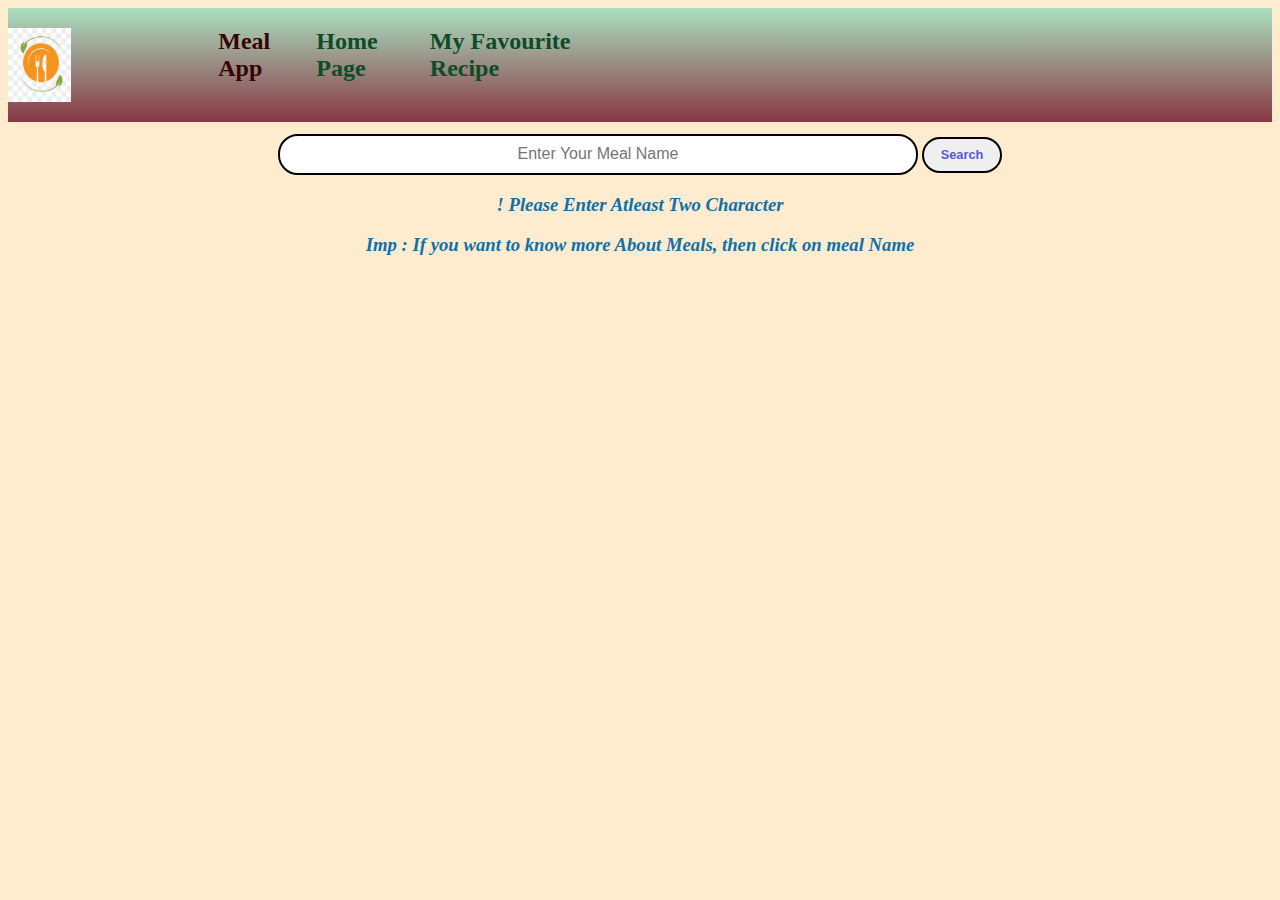
<file: index.html>
<!DOCTYPE html>
<html lang="en">
<head>
    <meta charset="UTF-8">
    <meta http-equiv="X-UA-Compatible" content="IE=edge">
    <meta name="viewport" content="width=device-width, initial-scale=1.0">
    <link rel="stylesheet" href="https://use.fontawesome.com/releases/v5.15.4/css/all.css" integrity="sha384-DyZ88mC6Up2uqS4h/KRgHuoeGwBcD4Ng9SiP4dIRy0EXTlnuz47vAwmeGwVChigm" crossorigin="anonymous">
    <link rel="stylesheet" href="Style/index.css">
    <title>Meal App</title>
</head>
<body>
    <!-- main div -->
    <div id="main-cnt">
        <header>
            <div>
                <!-- logo -->
                <h2><img class="logo" src="[data-uri]"/></h2>
                <h2>Meal App</h2>
                <h2><a href="index.html">Home Page</a></h2>
                <h2><a href="fav.html">My Favourite Recipe</a></h2>
            </div>
        </header>
        <div id="container">
            <div id="take-srch">
                <!-- search bar -->
                <input type="text" id="search-bar" placeholder="Enter Your Meal Name">
                <!-- button -->
                <button id="search-btn">Search</button>
            </div>
            <!-- important instrction -->
            <div id="impt">
               <h3>! Please Enter Atleast Two Character</h3>
               <h3>Imp : If you want to know more About Meals, then click on meal Name</h3>
            </div>
            <!-- Api meal list access -->
            <ul id="meals-list">

            </ul>
        </div>
    </div>
    <!-- link external js code -->
    <script src="Js/index.js"></script>
</body>
</html>
</file>
<file: Style/index.css>
body{
    background-color: blanchedalmond;
}
/* nav bar background color */
header{
    background-image: linear-gradient(rgb(170, 223, 191),rgb(136, 55, 68));
}

header div{
    width: 50%;
    display: flex;
    justify-content: space-evenly;
    color: rgb(56, 3, 3);
    cursor: pointer;
    font-weight: bold;
    
}
/* anchor tag properties */
a{
    text-decoration: none;
    color: rgb(11, 77, 38);
    
}
.logo{
    width: 30%;
 }
img{
   width: 100%;
   height: 100%;
}
#take-srch{
    text-align: center;
}
/* search bar properties */
input{
   width: 50%;
   height: 2.2rem;
   margin-top: 12px;
   border-radius: 20px;
   border: 2px solid black;
   text-align: center;
   font-size: 1rem;

}
#search-bar{
    color: black;
}
/* search button */
#search-btn{
    width: 5rem;
    height: 2.3rem;
    border-radius: 20px;
    border: 2px solid black;
    font-size: 0.8rem;
    color: rgb(89, 89, 210);
    font-weight: bolder;
    cursor: pointer;
}
#search-btn:hover{
    border: 2px solid white;
    background-color: rgb(104, 0, 35);
    color: white;
}
#impt{
    text-align: center;
    font-weight: bolder;
    font-style: italic;
    color: rgb(14, 113, 170);
}
/* style external meal list(api meal list) */
#meals-list{
    margin:70px;
    display: flex;
    flex-wrap: wrap;
    justify-content: space-between;
}

li{
    list-style: none;
    padding: 10px;
    width: 25%;
}
.meal h2{
    text-align: center;
    margin-left: 35px;
    cursor: pointer;
}

/* set external image size */
li img{
    margin-left: 30px;
    height: 200px;
    width: 200px;
    border-radius: 50%;
    border: 1px solid lightgray;
    cursor: pointer;
}


.meal-name{
    display: flex;
}

.meal-name i{
    font-size: 1.5rem;
    margin-top: 17px;
    margin-left: 15px;
    cursor: pointer;
}
/* icon inner color when click on icon  */
.fas{
    color:rgb(57, 9, 9);
}

@media screen and (max-width:900px){
    li{
        width:45%;
        margin-bottom: 5px;
    }
}
/* Responsive design */
@media screen and (max-width:600px){
    li{
        width:75%;
        margin-bottom: 5px;
        margin-left: 30px;
    }
    header div{
        width:100%;
    }
    #meals-list{
        margin: 30px;
        display: flex;     
    }
}

@media screen and (max-width:400px){
    #meals-list{
        margin: 0px;    
    }
    li{
        margin:0px;
        margin-bottom:10px ;
    }
    header div{
        display: block;
        width:70%;
        margin-left:auto;
        height:130px;
       
    }
    input{
        width:80%;
        margin-top:35px;
        margin-bottom: 15px;
    }
}
</file>
